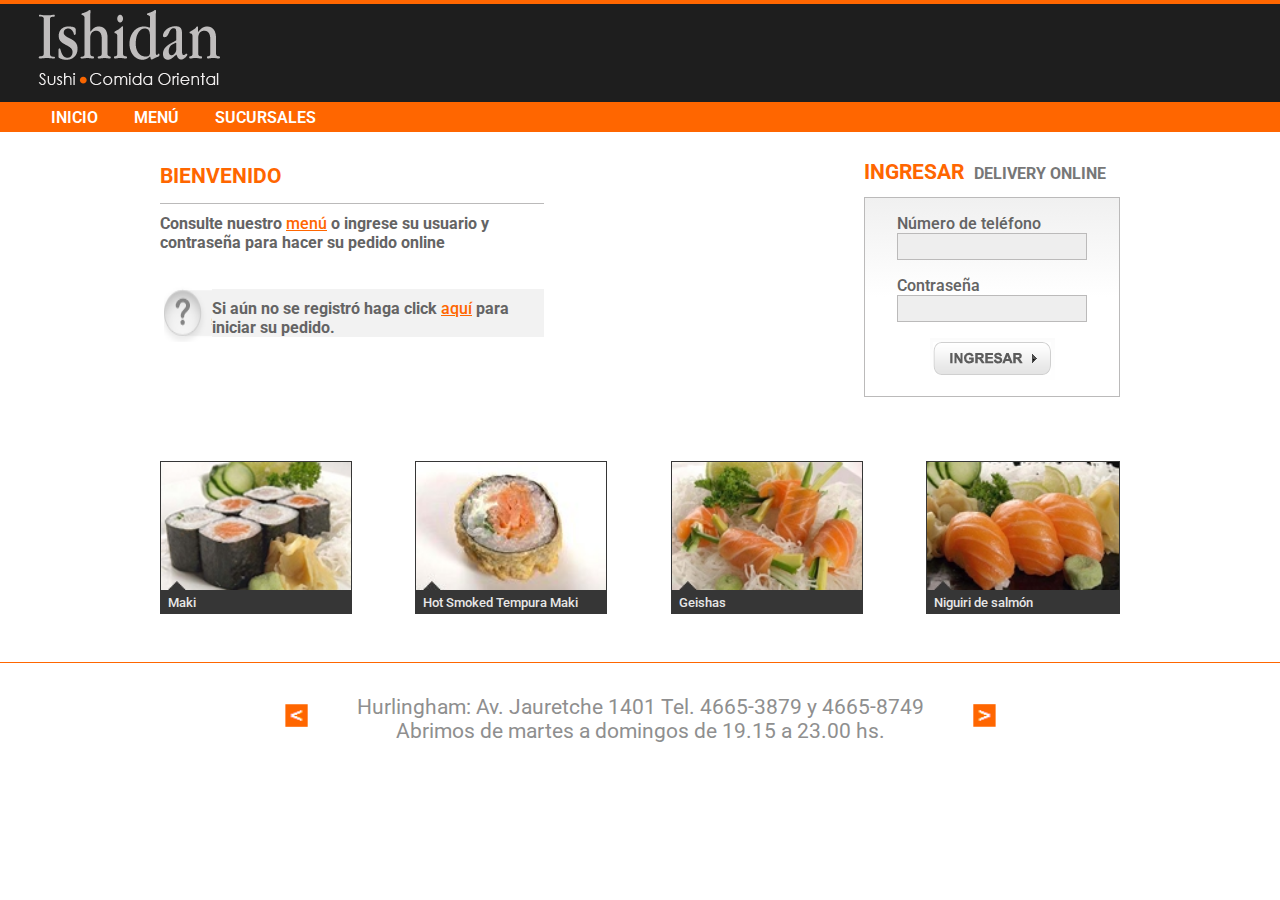
<file: index.html>
<!DOCTYPE html>
<html lang="es">

<head>
    <meta charset="UTF-8">
    <meta name="viewport" content="width=device-width, initial-scale=1.0">
    <title>Ishidan - Comida Oriental</title>
    <link rel="icon" href="img/sushi.ico">
    <link rel="stylesheet" href="css/styles.css">
    <link href='https://fonts.googleapis.com/css?family=Roboto' rel='stylesheet'>

</head>

<body>
    <header>
        <div class="nav-top">
            <img src="img/logoishidan.png" alt="logo Ishidan" class="logo-nav">
        </div>
        <nav>
            <a href="#">INICIO</a>
            <a href="menu.html">MENÚ</a>
            <a href="#">SUCURSALES</a>
        </nav>
    </header>
    <main>
        <div id="contenedor-main-superior">
            <div class="contenedor-bienvenido">
                <div class="contenedor-texto-naranja">
                    <h2 class="texto-naranja">BIENVENIDO</h2>
                </div>
                <p>Consulte nuestro <span class="texto-subrayado-naranja">menú</span> o ingrese su usuario y contraseña
                    para
                    hacer
                    su pedido online</p>
                <div class="contenedor">
                    <img src="img/pregunta.png" alt="signo pregunta">
                    <div class="contenedor-pedido">
                        <p>Si aún no se registró haga click <span class="texto-subrayado-naranja">aquí</span> para
                            iniciar su pedido.</p>
                    </div>

                </div>

            </div>
            <div class="contenedor-log-in">
                <div id="titulo-log-in">
                    <h2 class="texto-naranja">INGRESAR</h2>
                    <h5>DELIVERY ONLINE</h5>
                </div>
                <div class="contenedor-formulario">
                    <form action="#">
                        <div class="contenedor-campo">
                            <label for="telefono">Número de teléfono</label>
                            <input id="telefono" type="number">
                        </div>
                        <div class="contenedor-campo">
                            <label for="pass">Contraseña</label>
                            <input id="pass" type="password">
                        </div>
                        <img src="img/boton.png" alt="boton ingresar">
                    </form>
                </div>
            </div>
        </div>
        <div id="contenedor-main-inferior">
            <div class="contenedor-imagen-inferior">
                <img src="img/imagen4.jpg" alt="imagen 4">
                <div>
                    <p>Maki</p>
                </div>
            </div>
            <div class="contenedor-imagen-inferior">
                <img src="img/imagen3.jpg" alt="imagen 4">
                <div>
                    <p>Hot Smoked Tempura Maki</p>
                </div>
            </div>
            <div class="contenedor-imagen-inferior">
                <img src="img/imagen2.jpg" alt="imagen 4">
                <div>
                    <p>Geishas</p>
                </div>
            </div>
            <div class="contenedor-imagen-inferior">
                <img src="img/imagen1.jpg" alt="imagen 4">
                <div>
                    <p>Niguiri de salmón</p>
                </div>
            </div>
        </div>
    </main>
    <footer>
        <div>
            <img src="img/flecha.png" alt="flecha izquierda">
            <div class="contenedor-texto-footer">
                <h4>Hurlingham: Av. Jauretche 1401 Tel. 4665-3879 y 4665-8749
                </h4>
                <h4>Abrimos de martes a domingos de 19.15 a 23.00
                    hs.
                </h4>
            </div>
            <img id="flecha-derecha" src="img/flecha.png" alt="flecha derecha">
        </div>
    </footer>

</body>

</html>
</file>
<file: css/styles.css>
*{
    font-family: 'Roboto';
    margin: 0;
    padding: 0;
}

footer{
    border-top: 1px solid #ff6600;
    display: flex;
    flex-direction: row;
    justify-content: center;
    margin-top: 3em;
    margin-bottom: 3em;
    padding-left: 10em;
    padding-right: 10em;
}

footer div{
    display: flex;
    flex-direction: row;
    margin-top: 1em;
}

footer div img{
    margin-left: 3em;
    margin-right: 3em;
    margin-top: 1.5em;
    height: 25px;
    width: 25px;
}

.contenedor-texto-footer{
    display: flex;
    flex-direction: column;
    text-align: center;
}

.contenedor-texto-footer h4{
    color: #8f8f8f;
    font-size: 1.3em;
    font-weight: 400;
}

h5{
    color:#777777;
}

p{
    color:#646464;
    font-size: 1em;
    font-weight: bold;
}

label{
    color:#646464;
    font-size: 1em;
    font-weight: 550;
}

input{
    background-color: #eeeeee;
    border: 1px solid #bbbaba;
    height: 25px;
  }

nav{
    background-color: #ff6600;
    height: 1.5em;
    padding-left: 2.2em;   
    padding-top: 0.4em;
}

nav a{
    color: #fff;
    font-size: 1em;
    font-weight: 600;
    text-decoration: none;
    padding: 6px 16px;
}

.contenedor-bienvenido{
    margin:2em;
    width:30%;
}

.contenedor-campo{
    display: flex;
    flex-direction: column;
    margin-bottom: 1em;
    margin-top: 1em;
}

.contenedor-formulario{
    background-image: linear-gradient(#f0f0f0, #fff, #fff);
    border: 1px solid #bbbaba;
    margin-top: 15px;
    padding-bottom: 1em;
    padding-left: 2em;
    padding-right: 2em;
}

.contenedor-log-in{
    display: flex;
    flex-direction: column;
    justify-content: center;
    margin:2em;
    width:20%;
}

.contenedor-pedido{
    display: flex;
    flex-direction: row;
    background-color: #f2f2f2;
    margin-top: 0.3em;
    margin-bottom: 0.3em;
    width: 100%;
}

.contenedor-pedido p{
    padding-top: 0.6em;
}

.contenedor{
    display: flex;
    flex-direction: row;
    margin-top: 2em;
}

.contenedor-texto-naranja{
    border-bottom: 1px solid #bbbaba;
    margin-bottom: 10px;
    padding-bottom: 15px;
}

.nav-top{
    background-color: #1e1e1e;
    border-top: 0.3em solid #ff6600;
}

.logo-nav{
    margin-left: 1.5em;
}

.texto-naranja{
    color: #ff6600;
    font-size: 1.3em;
}

.texto-subrayado-naranja{
    color: #ff6600;
    font-weight: 500;
    text-decoration: underline;
}

nav a:hover {
    background-image: linear-gradient(#969696, #333333, #1e1e1e);
}

.contenedor-formulario img{
    display: block;
    margin: auto;
}

#contenedor-main-superior{
    display: flex;
    justify-content: space-around;
}

#contenedor-main-inferior{
    display: flex;
    flex-direction: row;
    justify-content: space-around;
    margin-left: 8em;
    margin-right: 8em;
    margin-top: 2em;
}

#flecha-derecha{
    transform: rotate(180deg);
}

.contenedor-imagen-inferior{
    display: flex;
    flex-direction: column;
}

.contenedor-imagen-inferior div{
    background-color: #363636;
}

.contenedor-imagen-inferior img{
    border: 1px solid #363636;
    height: 8em;
    width: auto;
}

.contenedor-imagen-inferior p{
    color: #e7e7e7;
    font-size: 0.8em;
    font-weight: 500;
    padding-bottom: 4px;
    padding-left: 8px;
    padding-top: 4px;
}
/**/
.contenedor-derecha{
    align-items: flex-start;
    display: flex;
    flex-direction: column;
    margin: 2em;
    width: 40%;
}

.contenedor-sugerencias{
    margin-top: 2em;
}

.contenedor-resumen-pedido{
    border: 1px solid #bbbaba;
    height: 11em;
    margin-top: 1em;
    width: 25em;
}

.sugerencias{
    display: flex;
    flex-wrap: wrap;
    margin-top: 1em;
    width: 30em;
}

.contenedor-subtitulo-nav{
    display: flex;
    flex-direction: row;
    float: right;
    align-items: baseline;
    margin-right: 100px;
    margin-top: 10px;
}

.contenedor-subtitulo-nav a{
    color: #ff6600;    
    font-size: small;
}

.contenedor-subtitulo-nav p{
    font-size: small;
    margin-left: 10px;
    margin-right: 10px;
}
/**/
#titulo-log-in{
    align-items: baseline;
    display: flex;
    flex-direction: row;
    justify-content: flex-start;
    line-height: 1em;
}

#titulo-log-in h2{
    margin-right: 0.5em;
}

#titulo-log-in h5{
    font-size: 1em;
}

/**/
.contenedor-producto{
    display: flex;
    flex-direction: row;
    justify-content: space-between;
    padding: 1em 1em;
}

.contenedor-producto:hover{
    background-color: #eeeeee;
}

.contenedor-producto .acordeon-derecha{
    margin-left: 20px;
}

.precio{
    margin-top: 50%;
    display: flex;
    flex-direction: row;
}

.precio h5{
    margin-right: 10px;
}

.acordeon-derecha{
    display: flex;
    flex-direction: column;
    justify-content: space-between;
}

.acordeon-izquierda h5{
    margin-bottom: 10px;
}

.acordeon-izquierda p{
    color: #1a1a1a9f;
    font-size: medium;
    font-weight: normal;
}

.texto-negrita{
    color: #4e4e4e;
    font-size: large;
    font-weight: bolder;
}

.texto-simple{
    color: #00000077;
    font-size: small;
    font-weight: bolder;
}

.encabezado-pedido{
    background: linear-gradient(0deg, rgba(181,181,181,1) 0%, rgba(208,208,208,1) 25%, rgba(236,236,236,1) 50%, rgba(255,255,255,1) 75%, rgba(255,255,255,1) 100%);
    height: 25%;
}

#accordion{
    margin-top: 1em;
}

.datos-pedido{
    background-color: #fff;
    display: flex;
    flex-direction: row;
    height: 45%;
    justify-content: space-around;
}

.confirmacion-pedido{
    /*background-color: #f3f3f3;*/
    text-align: center;
    border-top: 1px solid #bbbaba;
}

.confirmacion-pedido h4{
    color: #ff6600;
    font-weight: normal;
    margin: 5px;
}

.contenedor-total{
    display: flex;
    flex-direction: column;
    margin-top: 5px;
}

.contenedor-campo-total{
    display: flex;
    flex-direction: row;
    align-items: baseline;
    margin-top: 5px;
    justify-content: space-between;
}

.contenedor-campo-total input{
    width: 50px;
}

.contenedor-campo-total label{
    font-size: 0.8em;
    font-weight: bolder;
}

#boton-confirmar{
    margin-top: 35px;
}
    
/**/
</file>
